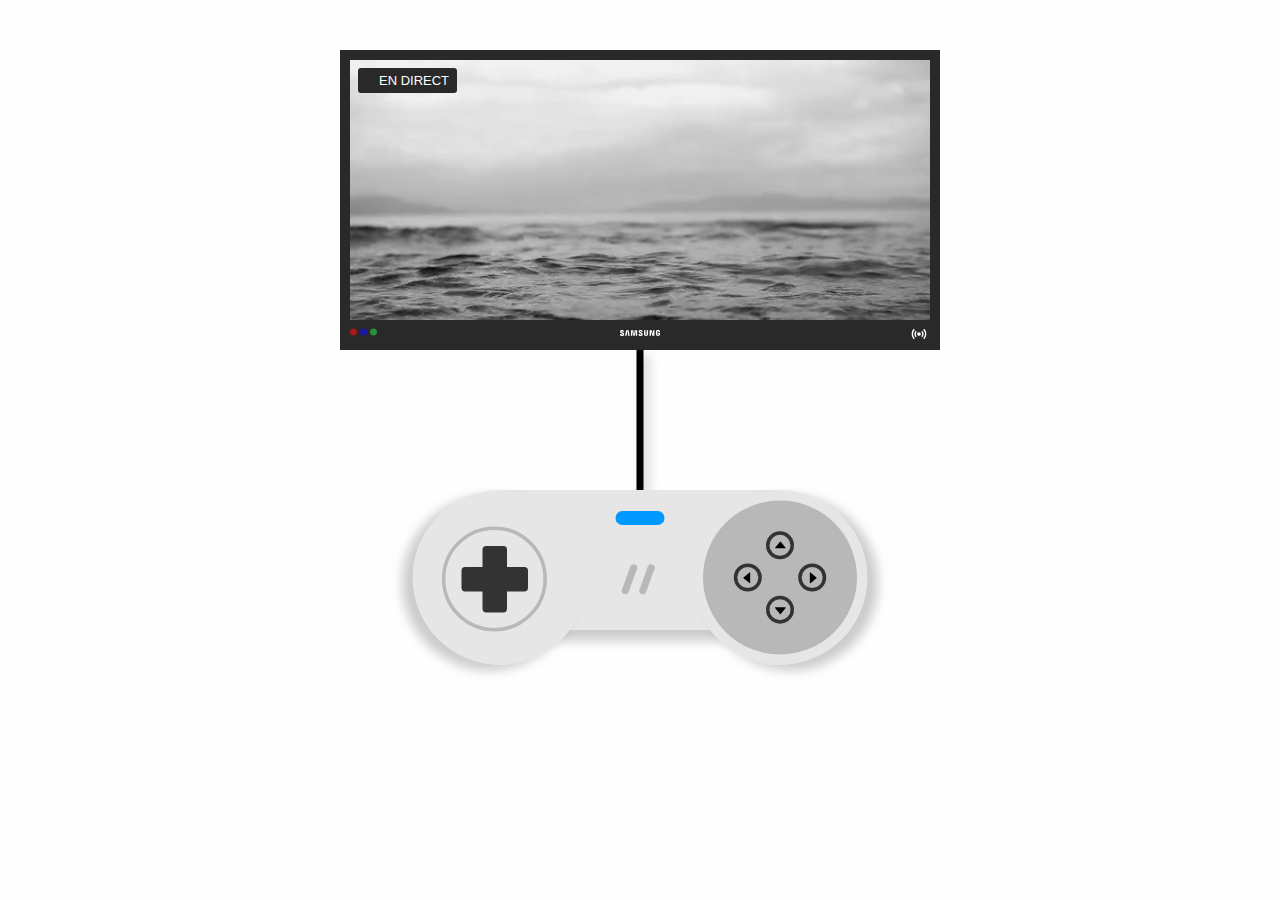
<file: index.html>
<!DOCTYPE html>
<html lang="en">
  <head>
    <meta charset="UTF-8" />
    <meta http-equiv="X-UA-Compatible" content="IE=edge" />
    <meta name="viewport" content="width=device-width, initial-scale=1.0" />
    <link rel="stylesheet" href="style/style.css" />
    <title>Document</title>
  </head>
  <body>
    <div class="video">
      <div class="live">
        <div class="dot"></div>
        <span>EN DIRECT</span>
      </div>
      <div class="bottom">
        <div class="center">
          <svg
            viewBox="0 0 24 24"
            xmlns="http://www.w3.org/2000/svg"
            role="img"
          >
            <path
              d="M19.8166 10.2808l.0459 2.6934h-.023l-.7793-2.6934h-1.2837v3.3925h.8481l-.0458-2.785h.023l.8366 2.785h1.2264v-3.3925zm-16.149 0l-.6418 3.427h.9284l.4699-3.1175h.0229l.4585 3.1174h.9169l-.6304-3.4269zm5.1805 0l-.424 2.6132h-.023l-.424-2.6132H6.5788l-.0688 3.427h.8596l.023-3.0832h.0114l.573 3.0831h.8711l.5731-3.083h.023l.0228 3.083h.8596l-.0802-3.4269zm-7.2664 2.4527c.0343.0802.0229.1949.0114.2522-.0229.1146-.1031.2292-.3324.2292-.2177 0-.3438-.126-.3438-.3095v-.3323H0v.2636c0 .7679.6074.9971 1.2493.9971.6189 0 1.1346-.2178 1.2149-.7794.0458-.298.0114-.4928 0-.5616-.1605-.722-1.467-.9283-1.5588-1.3295-.0114-.0688-.0114-.1375 0-.1834.023-.1146.1032-.2292.3095-.2292.2063 0 .321.126.321.3095v.2063h.8595v-.2407c0-.745-.6762-.8596-1.1576-.8596-.6074 0-1.1117.2063-1.2034.7564-.023.149-.0344.2866.0114.4585.1376.7106 1.364.9169 1.5358 1.3524m11.152 0c.0343.0803.0228.1834.0114.2522-.023.1146-.1032.2292-.3324.2292-.2178 0-.3438-.126-.3438-.3095v-.3323h-.917v.2636c0 .7564.596.9857 1.2379.9857.6189 0 1.1232-.2063 1.2034-.7794.0459-.298.0115-.4814 0-.5616-.1375-.7106-1.4327-.9284-1.5243-1.318-.0115-.0688-.0115-.1376 0-.1835.0229-.1146.1031-.2292.3094-.2292.1948 0 .321.126.321.3095v.2063h.848v-.2407c0-.745-.6647-.8596-1.146-.8596-.6075 0-1.1004.1948-1.192.7564-.023.149-.023.2866.0114.4585.1376.7106 1.341.9054 1.513 1.3524m2.8882.4585c.2407 0 .3094-.1605.3323-.2522.0115-.0343.0115-.0917.0115-.126v-2.533h.871v2.4642c0 .0688 0 .1948-.0114.2292-.0573.6419-.5616.8482-1.192.8482-.6303 0-1.1346-.2063-1.192-.8482 0-.0344-.0114-.1604-.0114-.2292v-2.4642h.871v2.533c0 .0458 0 .0916.0115.126 0 .0917.0688.2522.3095.2522m7.1518-.0344c.2522 0 .3324-.1605.3553-.2522.0115-.0343.0115-.0917.0115-.126v-.4929h-.3553v-.5043H24v.917c0 .0687 0 .1145-.0115.2292-.0573.6303-.596.8481-1.2034.8481-.6075 0-1.1461-.2178-1.2034-.8481-.0115-.1147-.0115-.1605-.0115-.2293v-1.444c0-.0574.0115-.172.0115-.2293.0802-.6419.596-.8482 1.2034-.8482s1.1347.2063 1.2034.8482c.0115.1031.0115.2292.0115.2292v.1146h-.8596v-.1948s0-.0803-.0115-.1261c-.0114-.0802-.0802-.2521-.3438-.2521-.2521 0-.321.1604-.3438.2521-.0115.0458-.0115.1032-.0115.1605v1.5702c0 .0458 0 .0916.0115.126 0 .0917.0917.2522.3323.2522"
            />
          </svg>
        </div>
        <div class="lines">
          <div class="dot"></div>
          <div class="dot"></div>
          <div class="dot"></div>
        </div>
        <div class="stream">
          <svg
            width="76px"
            height="76px"
            viewBox="0 0 76 76"
            xmlns="http://www.w3.org/2000/svg"
            xmlns:xlink="http://www.w3.org/1999/xlink"
            version="1.1"
            baseProfile="full"
            enable-background="new 0 0 76.00 76.00"
            xml:space="preserve"
          >
            <path
              fill-opacity="1"
              stroke-width="0.2"
              stroke-linejoin="round"
              d="M 38,31.6667C 41.4978,31.6667 44.3333,34.5022 44.3333,38C 44.3333,41.4978 41.4978,44.3333 38,44.3333C 34.5022,44.3333 31.6667,41.4978 31.6667,38C 31.6667,34.5022 34.5022,31.6667 38,31.6667 Z M 26.9167,38C 26.9167,41.0606 28.1572,43.8314 30.1629,45.8371L 26.8041,49.1959C 23.9389,46.3306 22.1667,42.3723 22.1667,38C 22.1667,33.6278 23.9389,29.6694 26.8041,26.8041L 30.1629,30.1629C 28.1572,32.1686 26.9167,34.9394 26.9167,38 Z M 49.0833,38C 49.0833,34.9394 47.8428,32.1686 45.8371,30.1629L 49.1958,26.8042C 52.0611,29.6694 53.8333,33.6278 53.8333,38C 53.8333,42.3723 52.0611,46.3306 49.1958,49.1959L 45.8371,45.8371C 47.8428,43.8314 49.0833,41.0606 49.0833,38 Z M 17.4167,38C 17.4167,43.6839 19.7205,48.8298 23.4454,52.5546L 20.0866,55.9134C 15.5022,51.3289 12.6667,44.9956 12.6667,38C 12.6667,31.0044 15.5022,24.6711 20.0866,20.0866L 23.4454,23.4454C 19.7205,27.1702 17.4167,32.3161 17.4167,38 Z M 58.5833,38C 58.5833,32.3161 56.2795,27.1702 52.5546,23.4454L 55.9134,20.0866C 60.4978,24.6711 63.3333,31.0044 63.3333,38C 63.3333,44.9956 60.4978,51.3289 55.9134,55.9134L 52.5546,52.5546C 56.2795,48.8298 58.5833,43.6839 58.5833,38 Z "
            />
          </svg>
        </div>
      </div>
      <video src="images/pexels-nothing-ahead-10505868.mp4" autoplay  muted ></video>
    </div>
    <div class="controller-section">
      <div class="cable"></div>
      <div class="controller">
        <div class="secondry">
          <div class="centerBlue">
            <div class="centerLeft"></div>
            <div class="centerRight"></div>
          </div>
          <div class="centerStart">
            <div class="SLeft"></div>
            <div class="SRight"></div>
          </div>
          <div class="centerSelect">
            <div class="SLeft"></div>
            <div class="SRight"></div>
          </div>
        </div>
        <div class="Camera-contoller">
          <div class="circle"></div>
          <div class="crossCenter">
            <div class="Top key"></div>
            <div class="Bottom key"></div>
            <div class="Left key"></div>
            <div class="Right key"></div>
            <div class="Circle key"></div>
          </div>
        </div>
        <div class="Machine-contoller">
          <div class="direction">
            <div class="left key">
              <img src="images/left.svg" alt="" />
            </div>
            <div class="bottom key">
              <img src="images/down.svg" alt="" />
            </div>
            <div class="right key">
              <img src="images/right.svg" alt="" />
            </div>
            <div class="top key">
              <img src="images/up.svg" alt="" />
            </div>
          </div>
        </div>
      </div>
    </div>
    <script src="js/app.js"></script>
  </body>
</html>
</file>
<file: style/style.css>
* {
  margin: auto;
  padding: 0;
  box-sizing: border-box;
}

body {
  background-color: #fefefe;
  overflow: auto;
  font-family: sans-serif;
}
.video {
  position: relative;
  width: 600px;
  height: 300px;
  margin-top: 50px;
  background-color: #292929;
  border: 10px solid #292929;
  border-collapse: collapse;
}
.video video {
  position: absolute;
  top: 0;
  width: 100%;
  height: calc(100% - 20px);
  object-fit: cover;
  z-index: 1;
}
.video .bottom {
  position: absolute;
  bottom: 0;
  width: 100%;
  height: 20px;
  background-color: #292929;
  z-index: 2;
}
.video .live {
  position: absolute;
  background-color: #292929;
  width: fit-content;
  color: #fff;
  display: flex;
  align-items: center;
  padding: 5px 8px;
  gap: 5px;
  border-radius: 3px;
  margin: 8px;
  font-size: 13px;
  z-index: 2;
}
.video .live .dot {
  background-color: #FE0100;
  width: 8px;
  height: 8px;
  border-radius: 50%;
  opacity: 0;
  animation: live 1.3s normal infinite;
}
.video .bottom .center {
  position: absolute;
  border-radius: 50%;
  top: 77%;
  left: 50%;
  transform: translate(-50%,-50%);

}
.video .bottom .center svg {
  width: 40px;
  fill: white;
}
.video .bottom .lines {
  position: absolute;
  display: flex;
  align-items: center;
  width: fit-content;
  top: 60%;
  transform: translate(0px,-50%);
  gap: 3px;
}
.video .bottom .stream {
  position: absolute;
  right: 0;
  top: 80%;
  transform: translate(0px,-50%);
}
.video .bottom .stream svg {
  fill: #fff;
  width: 22px;
}
.video .bottom .lines .dot {
  position: relative;
  width: 7px;
  height: 7px;
  border-radius: 50%;
  background-color: #1617AF;
}
.video .bottom .lines .dot:first-of-type {
  background-color: #A8181B;
}

.video .bottom .lines .dot:last-of-type {
  background-color: #2D8C3D ;
}
.controller {
  height: 200px;
  width: 400px;
  background-color: #e6e6e6;
  position: relative;
  box-shadow: 15px 15px 15px rgba(0, 0, 0, 0.2);
}
.controller-section {
  transform: translateY(-60px) scale(.7);
}
.Camera-contoller {
  height: 250px;
  width: 250px;
  background-color: #e6e6e6;
  position: absolute;
  border-radius: 100%;
  margin-left: -125px;
  box-shadow: -15px 8px 15px rgba(0, 0, 0, 0.2);
}

.Machine-contoller {
  height: 250px;
  width: 250px;
  background-color: #b8b8b8;
  position: relative;
  border-radius: 100%;
  margin-right: -125px;
  border: solid 15px rgba(230, 230, 230, 1);
  display: flex;
  align-items: center;
  justify-content: center;
  box-shadow: 15px 8px 15px rgba(0, 0, 0, 0.2);
}
.Machine-contoller .direction {
  width: 60%;
  height: 60%;
  position: relative;
}
.Machine-contoller .direction div {
  border: 5px solid #333;
  width: 40px;
  height: 40px;
  position: absolute;
  border-radius: 50%;
  display: flex;
  align-items: center;
  justify-content: center;
}
.Machine-contoller .direction div img {
  width: 70%;
  height: 70%;
}
.Machine-contoller .direction div.right img {
  transform: translateX(1px);
}
.Machine-contoller .direction div.left img {
  transform: translateX(-2px);
}
.Machine-contoller .direction div.bottom img {
  transform: translateY(1px);
}
.Machine-contoller .direction div.top img {
  transform: translateY(-1px);
}
.Machine-contoller .direction .right {
  top: 50%;
  right: 0;
  transform: translateY(-50%);
}
.Machine-contoller .direction .left {
  top: 50%;
  left: 0;
  transform: translateY(-50%);
}
.Machine-contoller .direction .top {
  top: 0%;
  left: 50%;
  transform: translateX(-50%);
}
.Machine-contoller .direction .bottom {
  bottom: 0%;
  left: 50%;
  transform: translateX(-50%);
}

.circle {
  height: 150px;
  width: 150px;
  background-color: #e6e6e6;
  position: absolute;
  border-radius: 100%;
  border: solid 5px rgba(184, 184, 184, 1);
  margin-left: 42px;
  margin-top: 52px;
}

.crossCenter {
  background-color: #333333;
  width: 35px;
  height: 35px;
  margin-top: 110px;
  margin-left: 100px;
  position: relative;
}

.crossCircle {
  background-color: #292929;
  width: 25px;
  height: 25px;
  position: absolute;
  border-radius: 100%;
  margin-top: 5px;
  margin-left: 5px;
}
.key {
  transition: 0.3s background;
  cursor: pointer;
}
.key:active {
  background-color: #555;
}
.key:focus {
  background-color: #555;
}

.Top {
  background-color: #333333;
  width: 35px;
  height: 35px;
  position: absolute;
  border-radius: 15%;
  margin-top: -30px;
}

.Bottom {
  background-color: #333333;
  width: 35px;
  height: 35px;
  position: absolute;
  border-radius: 15%;
  margin-top: 30px;
}

.Left {
  background-color: #333333;
  width: 35px;
  height: 35px;
  position: absolute;
  border-radius: 15%;
  margin-left: -30px;
}

.Right {
  background-color: #333333;
  width: 35px;
  height: 35px;
  position: absolute;
  border-radius: 15%;
  margin-left: 30px;
}
.active {
  animation: active 0.3s;
}
.centerBlue {
  position: absolute;
  width: 50px;
  height: 20px;
  margin-left: 175px;
  margin-top: 30px;
  background-color: #0099ff;
}

.centerLeft {
  position: absolute;
  width: 20px;
  height: 20px;
  margin-left: -10px;
  margin-top: 0px;
  background-color: #0099ff;
  border-radius: 100%;
}

.centerRight {
  position: absolute;
  width: 20px;
  height: 20px;
  margin-left: 40px;
  margin-top: 0px;
  background-color: #0099ff;
  border-radius: 100%;
}

.backButton1Center {
  position: absolute;
  width: 80px;
  height: 50px;
  background-color: #e6e6e6;
  transform: rotate(-30deg);
  margin-top: 60px;
  margin-left: 45px;
}

.backButton2Center {
  position: absolute;
  width: 80px;
  height: 50px;
  background-color: #e6e6e6;
  transform: rotate(-30deg);
  margin-top: 115px;
  margin-left: 90px;
}

.cornerLeft1 {
  position: absolute;
  width: 50px;
  height: 50px;
  background-color: #00b800;
  border-radius: 100%;
  margin-left: -20px;
  border: solid 5px rgba(230, 230, 230, 1);
}

.cornerRight1 {
  position: absolute;
  width: 50px;
  height: 50px;
  background-color: #6699ff;
  border-radius: 100%;
  margin-left: 60px;
  border: solid 5px rgba(230, 230, 230, 1);
}

.cornerLeft2 {
  position: absolute;
  width: 50px;
  height: 50px;
  background-color: #cfcf00;
  border-radius: 100%;
  margin-left: -20px;
  border: solid 5px rgba(230, 230, 230, 1);
}

.cornerRight2 {
  position: absolute;
  width: 50px;
  height: 50px;
  background-color: #7d230d;
  border-radius: 100%;
  margin-left: 60px;
  border: solid 5px rgba(230, 230, 230, 1);
}

.centerStart {
  background-color: #b8b8b8;
  position: absolute;
  height: 35px;
  width: 10px;
  margin-left: 180px;
  margin-top: 110px;
  transform: rotate(20deg);
}

.centerSelect {
  background-color: #b8b8b8;
  position: absolute;
  height: 35px;
  width: 10px;
  margin-left: 205px;
  margin-top: 110px;
  transform: rotate(20deg);
}

.SLeft {
  background-color: #b8b8b8;
  position: absolute;
  border-radius: 100%;
  height: 10px;
  width: 10px;
  margin-top: 30px;
}

.SRight {
  background-color: #b8b8b8;
  position: absolute;
  border-radius: 100%;
  height: 10px;
  width: 10px;
  margin-top: -5px;
}

.cable {
  background-color: black;
  width: 10px;
  height: 200px;
  position: relative;
  box-shadow: 7px 8px 15px rgba(0, 0, 0, 0.2);
}

@keyframes live {
  100% {
    opacity: 1;
  }
}

@media (max-width:768px) {
  .video {
  width: 95%;
  }
}
</file>
